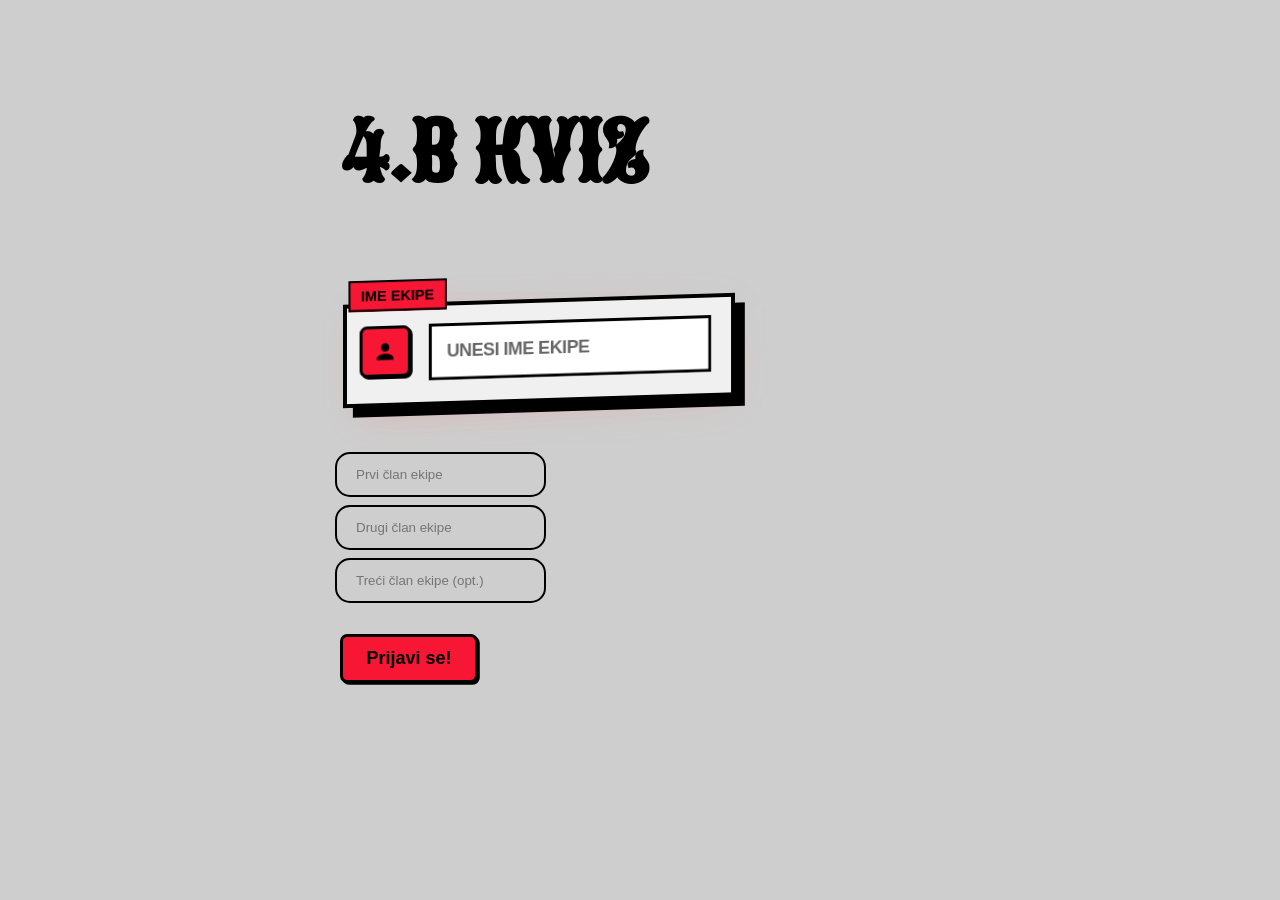
<file: index.html>
<!DOCTYPE html>
<html lang="en">
<head>
        <meta charset="UTF-8">
        <meta name="viewport" content="width=device-width, initial-scale=1.0">
        <title>4.b kviz</title>
	
	<link rel="stylesheet" href="style.css">
	<link rel="preconnect" href="https://fonts.googleapis.com">
	<link rel="preconnect" href="https://fonts.gstatic.com" crossorigin>
	<link href="https://fonts.googleapis.com/css2?family=Sancreek&display=swap" rel="stylesheet">

	<script src="script.js"></script>
</head>
<body>
        <div class = "centre">	
	<br><br>
	<h1>4.B KVIZ</h1>
        <br><br>

        <!-- From Uiverse.io by 0xnihilism --> 
        <div class="input__container">
        <div class="shadow__input"></div>
        <button class="input__button__shadow">
        <svg
        xmlns="http://www.w3.org/2000/svg"
        viewBox="0 0 24 24"
        fill="#000000"
        width="20px"
        height="20px"
        >
        <path d="M0 0h24v24H0z" fill="none"></path>
        <path
                d="M12 12c2.21 0 4-1.79 4-4s-1.79-4-4-4-4 1.79-4 4 1.79 4 4 4zm0 2c-2.67 0-8 1.34-8 4v2h16v-2c0-2.66-5.33-4-8-4z"
        ></path>
        </svg>
        </button>
        <input type="text" id="teamName" class="input__search" placeholder="Unesi ime ekipe"/>
        </div>

        <br><br><br>

        <!-- From Uiverse.io by cohencoo --> 
        <input type="text" placeholder="Prvi član ekipe" id = "firstTeammate" class="input">
        <br><br>
        <input type="text" placeholder="Drugi član ekipe" id = "secondTeammate" class="input">
        <br><br>
        <input type="text" placeholder="Treći član ekipe (opt.)" id = "thirdTeammate" class="input">
        <br><br><br>
	

        <button onclick="readValues()">Prijavi se!</button>
        </div>
        
</body>
</html>
</file>
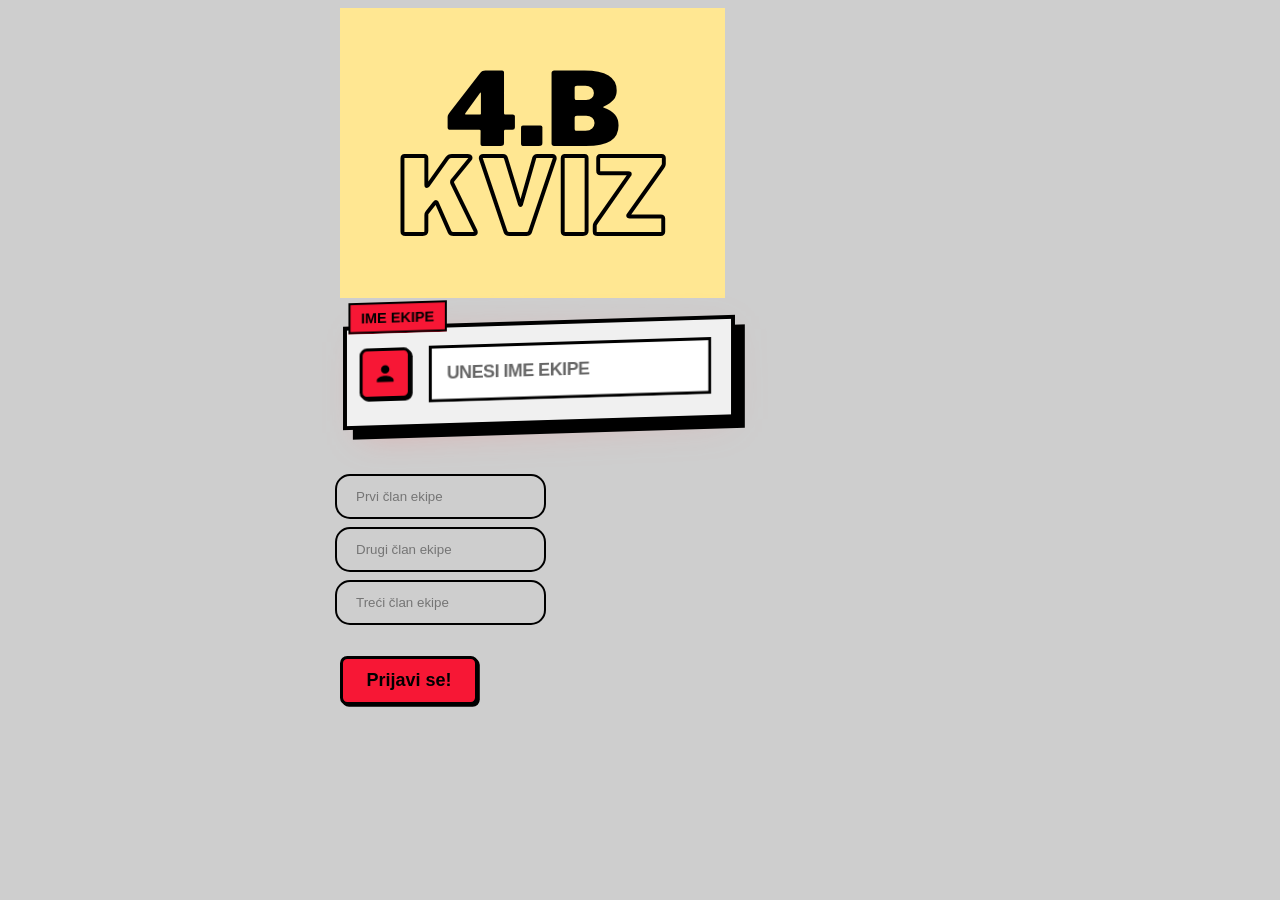
<file: main.html>
<!DOCTYPE html>
<html lang="en">
<head>
        <meta charset="UTF-8">
        <meta name="viewport" content="width=device-width, initial-scale=1.0">
        <title>Document</title>
        <link rel="stylesheet" href="style.css">
        <link href="https://fonts.googleapis.com/css2?family=Henny+Penny&family=Press+Start+2P&display=swap" rel="stylesheet">
</head>
<body>
        <div class = "centre">
        
        <img src="logo.png">
        <br><br>

        <!-- From Uiverse.io by 0xnihilism --> 
        <div class="input__container">
        <div class="shadow__input"></div>
        <button class="input__button__shadow">
        <svg
        xmlns="http://www.w3.org/2000/svg"
        viewBox="0 0 24 24"
        fill="#000000"
        width="20px"
        height="20px"
        >
        <path d="M0 0h24v24H0z" fill="none"></path>
        <path
                d="M12 12c2.21 0 4-1.79 4-4s-1.79-4-4-4-4 1.79-4 4 1.79 4 4 4zm0 2c-2.67 0-8 1.34-8 4v2h16v-2c0-2.66-5.33-4-8-4z"
        ></path>
        </svg>
        </button>
        <input
        type="text"
        name="teamName"
        class="input__search"
        placeholder="Unesi ime ekipe"
        />
        </div>

        <br><br><br>

        <!-- From Uiverse.io by cohencoo --> 
        <input type="text" placeholder="Prvi član ekipe" name="text" class="input">
        <br><br>
        <input type="text" placeholder="Drugi član ekipe" name="text" class="input">
        <br><br>
        <input type="text" placeholder="Treći član ekipe" name="text" class="input">
        <br><br><br>

        <button>Prijavi se!</button>
        </div>
        
</body>
</html>
</file>
<file: style.css>
:root {
	--background: #CECECE;
	--primary: #F71735;
	--secundary: #353535;
}

.sancreek-regular {
  font-family: "Sancreek", serif;
  font-weight: 400;
  font-style: normal;
}


body {
        background-color: var(--background);
        font-family: Arial, Helvetica, sans-serif;
        color:#000000;
}
h1 {
        font-family: "Sancreek", serif;
	font-size: 80px;
}

.centre {
  max-width: 600px;
  margin: 0 auto;
  padding: 0 20px;
}


/* From Uiverse.io by 0xnihilism */ 
.input__container {
  position: relative;
  background: #f0f0f0;
  padding: 20px;
  display: flex;
  justify-content: flex-start;
  align-items: center;
  gap: 15px;
  border: 4px solid #000;
  max-width: 350px;
  transition: all 400ms cubic-bezier(0.23, 1, 0.32, 1);
  transform-style: preserve-3d;
  transform: rotateX(10deg) rotateY(-10deg);
  perspective: 1000px;
  box-shadow: 10px 10px 0 #000;
}

.input__container:hover {
  transform: rotateX(5deg) rotateY(1 deg) scale(1.05);
  box-shadow: 25px 25px 0 -5px var(--primary), 25px 25px 0 0 #000;
}

.shadow__input {
  content: "";
  position: absolute;
  width: 100%;
  height: 100%;
  left: 0;
  bottom: 0;
  z-index: -1;
  transform: translateZ(-50px);
  background: linear-gradient(
    45deg,
    rgba(255, 107, 107, 0.4) 0%,
    rgba(255, 107, 107, 0.1) 100%
  );
  filter: blur(20px);
}

.input__button__shadow {
  cursor: pointer;
  border: 3px solid #000;
  background: var(--primary);
  transition: all 400ms cubic-bezier(0.23, 1, 0.32, 1);
  display: flex;
  justify-content: center;
  align-items: center;
  padding: 10px;
  transform: translateZ(20px);
  position: relative;
  z-index: 3;
  font-weight: bold;
  text-transform: uppercase;
}

.input__button__shadow:hover {
  background: var(--primary);
  transform: translateZ(10px) translateX(-5px) translateY(-5px);
  box-shadow: 5px 5px 0 0 #000;
}

.input__button__shadow svg {
  fill: #000;
  width: 25px;
  height: 25px;
}

.input__search {
  width: 100%;
  outline: none;
  border: 3px solid #000;
  padding: 15px;
  font-size: 18px;
  background: #fff;
  color: #000;
  transform: translateZ(10px);
  transition: all 400ms cubic-bezier(0.23, 1, 0.32, 1);
  position: relative;
  z-index: 3;
  font-family: "Roboto", Arial, sans-serif;
  letter-spacing: -0.5px;
}

.input__search::placeholder {
  color: #666;
  font-weight: bold;
  text-transform: uppercase;
}

.input__search:hover,
.input__search:focus {
  background: var(--secondary);
  transform: translateZ(20px) translateX(-5px) translateY(-5px);
  box-shadow: 5px 5px 0 0 #000;
}

.input__container::before {
  content: "IME EKIPE";
  position: absolute;
  top: -15px;
  left: 20px;
  background: var(--primary);
  color: #000;
  font-weight: bold;
  padding: 5px 10px;
  font-size: 14px;
  transform: translateZ(50px);
  z-index: 4;
  border: 2px solid #000;
}


/* From Uiverse.io by cohencoo */ 
.input {
  border-radius: 10px;
  outline: 2px solid #000000;
  border: 0;
  font-family: -apple-system, BlinkMacSystemFont, 'Segoe UI', Roboto, Oxygen, Ubuntu, Cantarell, 'Open Sans', 'Helvetica Neue', sans-serif;
  background-color: var(--secondary);
  outline-offset: 3px;
  padding: 10px 1rem;
  transition: 0.25s;
}

.input:focus {
  outline-offset: 5px;
  background-color: #fff
}


/* From Uiverse.io by adamgiebl */ 
button {
  background: var(--primary);
  font-family: inherit;
  padding: 0.6em 1.3em;
  font-weight: 900;
  font-size: 18px;
  border: 3px solid black;
  border-radius: 0.4em;
  box-shadow: 0.1em 0.1em;
  cursor: pointer;
}

button:hover {
  transform: translate(-0.05em, -0.05em);
  box-shadow: 0.15em 0.15em;
}

button:active {
  transform: translate(0.05em, 0.05em);
  box-shadow: 0.05em 0.05em;
}
</file>
